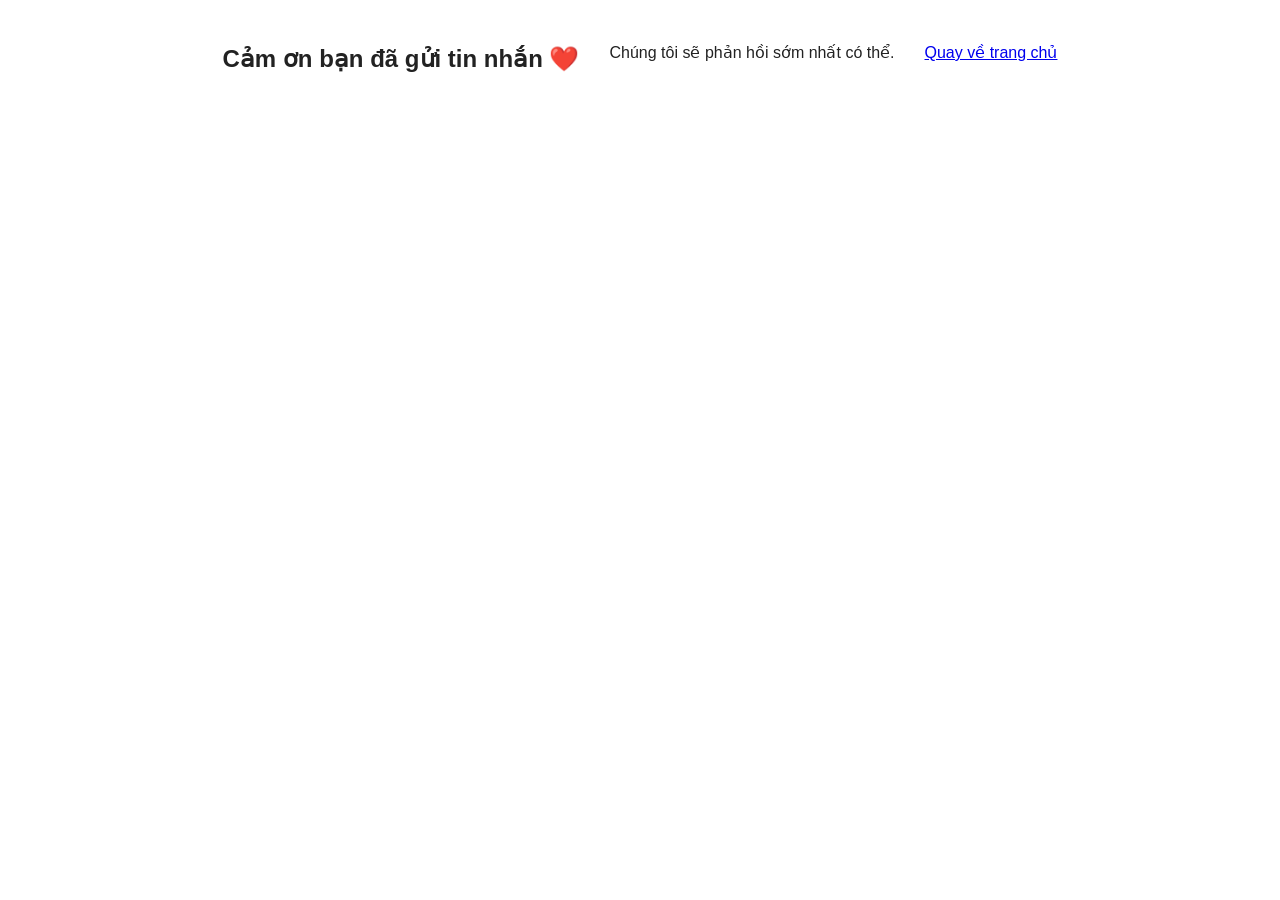
<file: chudetet/camon.html>
<!DOCTYPE html>
<html lang="vi">
<head>
    <meta charset="UTF-8">
    <title>Cảm ơn</title>
    <link rel="stylesheet" href="style.css">
</head>
<body>
    <div class="container">
        <h2>Cảm ơn bạn đã gửi tin nhắn ❤️</h2>
        <p>Chúng tôi sẽ phản hồi sớm nhất có thể.</p>
        <a href="index.html">Quay về trang chủ</a>
    </div>
</body>
</html>
</file>
<file: chudetet/style.css>
* {
    margin: 0;
    padding: 0;
    box-sizing: border-box;
    font-family: Arial, Helvetica, sans-serif;
}

body {
    background-color: #fff8f0;
    color: #333;
}

/* HEADER */
.header {
    background-color: #b30000;
    color: white;
    display: flex;
    justify-content: space-between;
    align-items: center;
    padding: 15px 50px;
}

.logo {
    font-size: 24px;
    font-weight: bold;
}

.logo span {
    color: #00cc44;
}

.menu {
    list-style: none;
    display: flex;
}

.menu li {
    margin-left: 25px;
}

.menu a {
    text-decoration: none;
    color: white;
    font-weight: bold;
    transition: 0.3s;
}

.menu a:hover {
    color: #00ff66;
}

/* HERO */
.hero {
    background: url("images/tet-tiengiang.jpg") no-repeat center center/cover;
    height: 90vh;
    display: flex;
    align-items: center;
    justify-content: center;
    text-align: center;
    color: white;
    position: relative;
}

.hero::after {
    content: "";
    position: absolute;
    width: 100%;
    height: 100%;
    background: rgba(0,0,0,0.4);
}

.hero-content {
    position: relative;
    z-index: 2;
}

.hero h1 {
    font-size: 50px;
}

.hero p {
    font-size: 20px;
    margin: 20px 0;
}

.btn {
    background-color: #00cc44;
    color: white;
    padding: 12px 25px;
    text-decoration: none;
    border-radius: 30px;
    transition: 0.3s;
}

.btn:hover {
    background-color: #009933;
}

/* INTRO */
.intro {
    padding: 60px 100px;
    text-align: center;
}

.intro h2 {
    color: #b30000;
    margin-bottom: 20px;
}

/* MAIN CONTENT */
.main-content {
    display: flex;
    justify-content: center;
    gap: 40px;
    padding: 50px;
}

.card {
    background: white;
    padding: 30px;
    width: 300px;
    border-radius: 15px;
    box-shadow: 0 5px 20px rgba(0,0,0,0.1);
    text-align: center;
    transition: 0.3s;
}

.card:hover {
    transform: translateY(-10px);
}

.card h3 {
    color: #b30000;
    margin-bottom: 15px;
}

.card a {
    display: inline-block;
    margin-top: 15px;
    text-decoration: none;
    color: #00cc44;
    font-weight: bold;
}

/* FOOTER */
footer {
    background-color: #b30000;
    color: white;
    text-align: center;
    padding: 20px;
    margin-top: 50px;
}

/* HERO FULL WIDTH */
.hero {
    position: relative;
    width: 100%;
    height: 500px;
    overflow: hidden;
}

.hero img {
    width: 100%;
    height: 100%;
    object-fit: cover; /* Ảnh luôn phủ kín ngang */
}

.hero-content {
    position: absolute;
    top: 50%;
    left: 10%;
    transform: translateY(-50%);
    color: white;
}

.hero-content h1 {
    font-size: 48px;
    margin-bottom: 10px;
}

.hero-content p {
    font-size: 20px;
    margin-bottom: 20px;
}

.btn {
    background: red;
    color: white;
    padding: 12px 25px;
    text-decoration: none;
    border-radius: 5px;
}
.hero {
    width: 100%;
    max-width: 1200px;   /* giới hạn chiều ngang */
    margin: 0 auto;      /* căn giữa */
    overflow: hidden;    /* chống tràn */
}

.hero img {
    width: 100%;
    height: auto;
    display: block;
}
/* Container chứa các thẻ */
.main-content {
    padding: 50px 0;
    background-color: #f9f9f9; /* Nền xám nhạt để nổi bật khung trắng */
}

.container {
    display: flex;
    justify-content: center;
    gap: 30px; /* Khoảng cách giữa các thẻ */
    max-width: 1200px;
    margin: 0 auto;
    flex-wrap: wrap; /* Tự động xuống dòng trên điện thoại */
}

/* Định dạng từng thẻ Card */
.card {
    background: white;
    width: 320px;
    border-radius: 15px; /* Bo góc khung */
    overflow: hidden;
    text-decoration: none;
    color: #333;
    box-shadow: 0 10px 20px rgba(0,0,0,0.1); /* Đổ bóng nhẹ */
    transition: transform 0.3s ease;
    display: flex;
    flex-direction: column;
}

.card:hover {
    transform: translateY(-10px); /* Hiệu ứng bay lên khi di chuột vào */
}

/* Khung chứa ảnh */
.card-img {
    width: 100%;
    height: 250px;
    background-color: #eee; /* Màu nền khi chưa có ảnh */
    overflow: hidden;
}

.card-img img {
    width: 100%;
    height: 100%;
    object-fit: cover; /* Giúp ảnh không bị méo */
    display: block;
}

/* Nội dung văn bản trong thẻ */
.card-content {
    padding: 20px;
    text-align: center;
}

.card-content h3 {
    color: #8b0000; /* Màu đỏ đô sang trọng */
    margin-bottom: 10px;
    font-size: 1.4rem;
    text-transform: uppercase;
}

.card-content p {
    font-size: 0.95rem;
    color: #666;
    line-height: 1.5;
    margin-bottom: 15px;
    min-height: 45px; /* Giữ các thẻ bằng chiều cao nhau */
}

.btn-more {
    font-weight: bold;
    color: #d32f2f;
    text-decoration: underline;
    font-size: 0.9rem;
}

/* Footer */
footer {
    text-align: center;
    padding: 20px;
    background: #333;
    color: white;
    margin-top: 50px;
}
* {
    margin: 0;
    padding: 0;
    box-sizing: border-box;
}

body {
    font-family: 'Montserrat', sans-serif;
    line-height: 1.8;
    color: #444;
    background-color: #fff;
}

/* Thanh menu ngang */
.content-nav {
    border-bottom: 1px solid #eee;
    padding: 20px 0;
    position: sticky;
    top: 0;
    background: white;
    z-index: 100;
}

.content-nav ul {
    display: flex;
    justify-content: center;
    list-style: none;
    gap: 30px;
}

.content-nav a {
    text-decoration: none;
    color: #888;
    font-size: 13px;
    font-weight: bold;
    letter-spacing: 1px;
}

.content-nav li.active a {
    color: #8b0000;
    border-bottom: 2px solid #8b0000;
    padding-bottom: 5px;
}

/* Container chính */
.main-container {
    max-width: 1000px;
    margin: 40px auto;
    padding: 0 20px;
}

/* Phần giới thiệu */
.intro-text {
    font-size: 18px;
    color: #666;
    margin-bottom: 30px;
    text-align: justify;
}

.instruction-text {
    font-style: italic;
    font-size: 14px;
    color: #999;
    margin-bottom: 15px;
}

/* Hình ảnh Feature */
.feature-image {
    position: relative;
    border-radius: 4px;
    overflow: hidden;
    margin-bottom: 60px;
}

.feature-image img {
    width: 100%;
    height: 500px;
    object-fit: cover;
    display: block;
}

.image-overlay {
    position: absolute;
    top: 0;
    left: 0;
    width: 100%;
    height: 100%;
    background: rgba(0,0,0,0.2);
    display: flex;
    flex-direction: column;
    justify-content: center;
    align-items: center;
}

.art-title {
    font-family: 'Great Vibes', cursive;
    color: white;
    font-size: 80px;
    text-shadow: 2px 2px 10px rgba(0,0,0,0.5);
}

.icon-360 {
    border: 2px solid white;
    color: white;
    border-radius: 50%;
    width: 60px;
    height: 60px;
    display: flex;
    justify-content: center;
    align-items: center;
    font-weight: bold;
    margin-top: 10px;
}

/* Danh sách chi tiết */
.section-title {
    color: #8b0000;
    font-size: 28px;
    margin-bottom: 30px;
}

.detail-item {
    margin-bottom: 35px;
}

.detail-item h3 {
    font-size: 20px;
    margin-bottom: 10px;
    color: #222;
}

.detail-item p {
    font-size: 16px;
    color: #555;
}
* { margin: 0; padding: 0; box-sizing: border-box; }
body { font-family: 'Montserrat', sans-serif; line-height: 1.6; color: #333; }

/* Tabs điều hướng */
.content-tabs {
    border-bottom: 1px solid #ddd;
    padding: 20px 0;
    text-align: center;
    position: sticky; top: 0; background: white; z-index: 1000;
}
.content-tabs ul { list-style: none; display: flex; justify-content: center; gap: 40px; }
.content-tabs a { text-decoration: none; color: #777; font-weight: 600; font-size: 14px; }
.content-tabs li.active a { color: #8b0000; border-bottom: 2px solid #8b0000; padding-bottom: 5px; }

/* Layout chính */
.container { max-width: 1000px; margin: 40px auto; padding: 0 20px; }
.intro-box { margin-bottom: 50px; font-size: 18px; color: #555; text-align: justify; }

/* Chi tiết phong tục */
.title-red { color: #8b0000; margin-bottom: 30px; font-size: 24px; }
.topic-item { margin-bottom: 30px; }
.topic-item h3 { font-size: 18px; margin-bottom: 10px; font-weight: 700; }
.topic-item p { color: #666; }

/* Gallery Mosaic */
.gallery-section { margin-top: 60px; text-align: center; }
.gallery-title { color: #b8860b; letter-spacing: 3px; margin-bottom: 30px; }
.gallery-grid {
    display: grid;
    grid-template-columns: repeat(4, 1fr);
    grid-auto-rows: 200px;
    gap: 15px;
}
.grid-item img { width: 100%; height: 100%; object-fit: cover; border-radius: 4px; }
.grid-item.wide { grid-column: span 2; }
.grid-item.tall { grid-row: span 2; }

/* Mobile */
@media (max-width: 768px) {
    .content-tabs ul { gap: 15px; }
    .gallery-grid { grid-template-columns: repeat(2, 1fr); }
}
/* Reset & Fonts */
* { margin: 0; padding: 0; box-sizing: border-box; }
body { font-family: 'Montserrat', sans-serif; line-height: 1.8; color: #333; }

/* Main Navigation */
.main-nav {
    display: flex; justify-content: space-between; align-items: center;
    padding: 15px 5%; background: white; position: fixed; width: 100%; top: 0; z-index: 2000;
}
.nav-links a { text-decoration: none; color: #444; margin: 0 15px; font-weight: 600; font-size: 14px; }
.logo-box img { height: 50px; }

/* Hero Section */
.hero-banner {
    height: 100vh;
    background: linear-gradient(rgba(0,0,0,0.2), rgba(0,0,0,0.2)), 
                url('https://i.ytimg.com/vi/juIIpOfrqog/maxresdefault.jpg') center/cover;
    display: flex; justify-content: center; align-items: center; text-align: center;
}
.script-font { font-family: 'Great Vibes', cursive; font-size: 100px; color: white; text-shadow: 3px 3px 15px rgba(0,0,0,0.6); }
.hero-sub { color: white; font-size: 20px; font-weight: 300; letter-spacing: 2px; }

/* Content Tabs */
.content-tabs {
    background: white; border-bottom: 1px solid #eee; padding: 20px 0;
    position: sticky; top: 80px; z-index: 1000;
}
.content-tabs ul { display: flex; justify-content: center; list-style: none; gap: 40px; }
.content-tabs a { text-decoration: none; color: #888; font-weight: bold; font-size: 13px; }
.content-tabs li.active a { color: #8b0000; border-bottom: 2px solid #8b0000; padding-bottom: 5px; }

/* Main Layout */
.container { max-width: 1000px; margin: 60px auto; padding: 0 20px; }
.title-red { color: #8b0000; font-size: 32px; margin-bottom: 25px; }
.intro-p { font-size: 18px; color: #666; margin-bottom: 40px; text-align: justify; }
.flex-row { display: flex; gap: 40px; align-items: center; margin-bottom: 60px; }
.img-wrapper img, .img-col img { width: 100%; border-radius: 4px; }

/* Gallery Mosaic */
.gallery-section { margin-top: 80px; }
.gallery-title { text-align: center; color: #b8860b; letter-spacing: 5px; margin-bottom: 40px; }
.gallery-grid { display: grid; grid-template-columns: repeat(3, 1fr); grid-auto-rows: 200px; gap: 15px; }
.grid-item img { width: 100%; height: 100%; object-fit: cover; border-radius: 4px; }
.grid-item.wide { grid-column: span 2; }
.grid-item.tall { grid-row: span 2; }

footer { background: #111; color: #777; padding: 50px 0; text-align: center; margin-top: 100px; }
/* Reset chung */
* { margin: 0; padding: 0; box-sizing: border-box; }
body { font-family: 'Montserrat', sans-serif; line-height: 1.6; color: #333; }

/* Tabs điều hướng dính */
.content-tabs {
    border-bottom: 1px solid #ddd; padding: 20px 0;
    position: sticky; top: 0; background: white; z-index: 1000;
}
.content-tabs ul { list-style: none; display: flex; justify-content: center; gap: 40px; }
.content-tabs a { text-decoration: none; color: #777; font-weight: 600; font-size: 14px; }
.content-tabs li.active a { color: #8b0000; border-bottom: 2px solid #8b0000; padding-bottom: 5px; }

/* Container chính */
.container { max-width: 1200px; margin: 40px auto; padding: 0 20px; }
.intro-box { margin-bottom: 50px; font-size: 18px; color: #555; text-align: center; }

/* Bố cục ngang cho Phong tục */
.title-red { color: #8b0000; margin-bottom: 30px; font-size: 24px; text-align: center; }
.horizontal-grid {
    display: flex;
    gap: 30px;
    justify-content: space-between;
    margin-bottom: 60px;
}
.topic-card {
    flex: 1;
    background: #fff;
    padding: 20px;
    border-radius: 8px;
    box-shadow: 0 4px 15px rgba(0,0,0,0.05); /* Đổ bóng nhẹ giống mẫu */
    text-align: center;
}
.topic-card h3 { font-size: 18px; margin-bottom: 15px; color: #222; height: 50px; } /* Cố định chiều cao tiêu đề */
.topic-card p { font-size: 14px; color: #666; margin-bottom: 20px; }
.view-more { color: #8b0000; font-weight: bold; text-decoration: underline; font-size: 13px; }

/* Gallery Mosaic */
.gallery-section { margin-top: 60px; }
.gallery-title { text-align: center; color: #b8860b; letter-spacing: 3px; margin-bottom: 30px; }
.gallery-grid {
    display: grid;
    grid-template-columns: repeat(3, 1fr);
    grid-auto-rows: 250px;
    gap: 15px;
}
.grid-item img { width: 100%; height: 100%; object-fit: cover; border-radius: 4px; }
.grid-item.wide { grid-column: span 2; }
.grid-item.tall { grid-row: span 2; }

/* Responsive cho điện thoại */
@media (max-width: 768px) {
    .horizontal-grid { flex-direction: column; }
    .gallery-grid { grid-template-columns: 1fr 1fr; }
}
/* ===== 3 KHỐI ẢNH NGANG ===== */

.three-blocks {
    width: 90%;
    margin: 80px auto;
    display: grid;
    grid-template-columns: repeat(3, 1fr);
    gap: 30px;
}

.block-card {
    background: #f3f3f3;
    border: 1px solid #ddd;
    text-align: center;
    transition: 0.3s ease;
}

.block-card img {
    width: 100%;
    height: 260px;
    object-fit: cover;
    display: block;
}

.block-content {
    padding: 25px 20px;
}

.block-content h3 {
    font-size: 18px;
    font-weight: 700;
    letter-spacing: 1px;
    margin-bottom: 10px;
}

.block-content p {
    font-size: 15px;
    color: #555;
}

/* Hover nhẹ giống website du lịch */
.block-card:hover {
    transform: translateY(-6px);
    box-shadow: 0 15px 30px rgba(0,0,0,0.08);
}

/* Responsive */
@media (max-width: 992px) {
    .three-blocks {
        grid-template-columns: 1fr;
    }
}
.content-section {
    margin-top: 100px;
}

.title-red {
    text-align: center;
    margin-bottom: 40px;
    font-size: 28px;
    font-weight: 700;
    color: #8B0000;
}
.topic-card {
    background: #fff;
    border-radius: 14px;
    overflow: hidden;
    box-shadow: 0 8px 20px rgba(0,0,0,0.05);
    transition: 0.3s ease;
}

.topic-card img {
    width: 100%;
    height: 220px;
    object-fit: cover;
    display: block;
}

.card-body {
    padding: 20px;
    text-align: center;
}

.img-caption {
    font-size: 13px;
    color: #888;
    font-style: italic;
    margin-bottom: 10px;
}

.topic-card h3 {
    margin-bottom: 8px;
    font-size: 18px;
    font-weight: 700;
}

.topic-card p {
    font-size: 15px;
    color: #555;
}
/* HEADER TRANG CON */
.sub-header {
    text-align: center;
    padding: 60px 20px;
    background: linear-gradient(to right, #b30000, #ff4d4d);
    color: white;
}

/* SECTION CARD */
.card-section {
    width: 85%;
    margin: 60px auto;
    display: grid;
    grid-template-columns: repeat(auto-fit, minmax(280px, 1fr));
    gap: 30px;
}

/* CARD */
.food-card {
    background: white;
    border-radius: 20px;
    overflow: hidden;
    box-shadow: 0 10px 30px rgba(0,0,0,0.1);
    transition: 0.4s;
}

.food-card:hover {
    transform: translateY(-10px);
    box-shadow: 0 15px 40px rgba(0,0,0,0.2);
}

.food-card img {
    width: 100%;
    height: 220px;
    object-fit: cover;
}

.food-content {
    padding: 20px;
}

.food-content h3 {
    color: #c40000;
    margin-bottom: 10px;
}

.food-content p {
    font-size: 14px;
    line-height: 1.6;
}
/* ================= VIDEO INTRO ================= */

.intro-video{
    position:relative;
    width:100%;
    height:90vh;
    overflow:hidden;
}

.intro-video video{
    position:absolute;
    top:50%;
    left:50%;
    min-width:100%;
    min-height:100%;
    transform:translate(-50%,-50%);
    object-fit:cover;
}

.video-overlay{
    position:absolute;
    width:100%;
    height:100%;
    background:rgba(0,0,0,0.45);
}

.video-text{
    position:relative;
    z-index:2;
    height:100%;
    display:flex;
    flex-direction:column;
    justify-content:center;
    align-items:center;
    text-align:center;
    color:white;
}

.video-text h1{
    font-size:60px;
    font-weight:700;
    letter-spacing:4px;
}

.video-text p{
    margin-top:15px;
    font-size:20px;
    letter-spacing:2px;
}
/* YOUTUBE FULL WIDTH BANNER */

.intro-video{
    position: relative;
    width: 100%;
    height: 90vh;
    overflow: hidden;
}

.youtube-wrapper{
    position: absolute;
    top: 50%;
    left: 50%;
    width: 100vw;
    height: 56.25vw; /* 16:9 ratio */
    min-height: 100vh;
    min-width: 177.77vh;
    transform: translate(-50%, -50%);
}

.youtube-wrapper iframe{
    width: 100%;
    height: 100%;
    pointer-events: none; /* không cho click */
}

.video-overlay{
    position: absolute;
    width: 100%;
    height: 100%;
    background: rgba(0,0,0,0.45);
}

.video-text{
    position: relative;
    z-index: 2;
    height: 100%;
    display: flex;
    flex-direction: column;
    justify-content: center;
    align-items: center;
    color: white;
    text-align: center;
}

.video-text h1{
    font-size: 60px;
    letter-spacing: 4px;
}

.video-text p{
    font-size: 20px;
    margin-top: 15px;
}
/* HERO VIDEO */
.hero-banner {
    position: relative;
    height: 100vh;
    overflow: hidden;
}

.hero-video {
    position: absolute;
    top: 50%;
    left: 50%;
    min-width: 100%;
    min-height: 100%;
    transform: translate(-50%, -50%);
    object-fit: cover;
    z-index: 1;
}

.hero-overlay {
    position: absolute;
    top: 0;
    left: 0;
    width: 100%;
    height: 100%;
    background: rgba(0,0,0,0.4); /* làm tối video để chữ nổi bật */
    z-index: 2;
}

.hero-content {
    position: relative;
    z-index: 3;
    text-align: center;
    color: white;
    top: 50%;
    transform: translateY(-50%);
}

.script-font {
    font-family: 'Great Vibes', cursive;
    font-size: 80px;
}

.hero-sub {
    font-size: 20px;
    letter-spacing: 2px;
}
/* XÓA KHOẢNG TRẮNG */
body {
    margin: 0;
    padding: 0;
}

/* HERO FULL SCREEN */
.hero-banner {
    position: relative;
    width: 100%;
    height: 100vh;
    overflow: hidden;
}

/* VIDEO FULL */
.hero-video {
    position: absolute;
    top: 50%;
    left: 50%;
    width: 100vw;
    height: 100vh;
    transform: translate(-50%, -50%);
    object-fit: cover;
    pointer-events: none;
    z-index: 1;
}

/* LỚP PHỦ TỐI */
.hero-overlay {
    position: absolute;
    width: 100%;
    height: 100%;
    background: rgba(0,0,0,0.4);
    top: 0;
    left: 0;
    z-index: 2;
}

/* TEXT */
.hero-content {
    position: relative;
    z-index: 3;
    text-align: center;
    color: white;
    top: 50%;
    transform: translateY(-50%);
}

.script-font {
    font-family: 'Great Vibes', cursive;
    font-size: 90px;
}

.hero-sub {
    font-size: 22px;
    letter-spacing: 3px;
}
/* SUB HERO */
.sub-hero {
    height: 60vh;
    background: linear-gradient(rgba(0,0,0,0.5), rgba(0,0,0,0.5)),
                url("https://i.ytimg.com/vi/juIIpOfrqog/maxresdefault.jpg");
    background-size: cover;
    background-position: center;
    display: flex;
    justify-content: center;
    align-items: center;
    text-align: center;
    color: white;
}

.sub-hero-content h1 {
    font-size: 70px;
}

.sub-hero-content p {
    font-size: 18px;
    letter-spacing: 2px;
}

/* CONTENT */
.content-section {
    padding: 80px 10%;
    background: #fff;
}

.culture-grid {
    display: grid;
    grid-template-columns: repeat(auto-fit, minmax(280px, 1fr));
    gap: 30px;
}

.culture-card {
    background: #fff;
    box-shadow: 0 10px 25px rgba(0,0,0,0.08);
    border-radius: 12px;
    overflow: hidden;
    transition: 0.3s;
}

.culture-card img {
    width: 100%;
    height: 220px;
    object-fit: cover;
}

.culture-card h3 {
    padding: 15px 20px 5px;
    color: #c40000;
}

.culture-card p {
    padding: 0 20px 20px;
    font-size: 15px;
    color: #555;
}

.culture-card:hover {
    transform: translateY(-8px);
}

/* FOOTER */
footer {
    background: #111;
    color: white;
    text-align: center;
    padding: 20px;
}
/* XÓA KHOẢNG TRẮNG */
body{
    margin:0;
    padding:0;
}

/* HERO FULL WIDTH */
.hero{
    position:relative;
    width:100%;
    height:100vh;
    overflow:hidden;
}

.hero img{
    width:100%;
    height:100vh;
    object-fit:cover;
    display:block;
}

/* LỚP PHỦ TỐI */
.hero::after{
    content:"";
    position:absolute;
    top:0;
    left:0;
    width:100%;
    height:100%;
    background:rgba(0,0,0,0.45);
}

/* TEXT NẰM GIỮA ẢNH */
.hero-content{
    position:absolute;
    top:50%;
    left:50%;
    transform:translate(-50%,-50%);
    text-align:center;
    color:white;
    z-index:2;
    width:90%;
}

.hero-content h1{
    font-size:55px;
    margin-bottom:20px;
}

.hero-content p{
    font-size:22px;
    margin-bottom:30px;
}

.btn{
    padding:14px 35px;
    background:#e60000;
    color:white;
    text-decoration:none;
    border-radius:40px;
    font-weight:bold;
    transition:0.3s;
}

.btn:hover{
    background:#ffd700;
    color:#b30000;
}
body {
    font-family: Arial, sans-serif;
    margin: 0;
    background: #f8f8f8;
}

.container {
    width: 90%;
    max-width: 1100px;
    margin: auto;
    padding: 40px 0;
}

.title {
    text-align: center;
    font-size: 32px;
    color: #c40000;
    margin-bottom: 30px;
}

/* ===== GALLERY ===== */
.gallery {
    display: grid;
    grid-template-columns: repeat(auto-fit, minmax(300px, 1fr));
    gap: 20px;
}

.gallery img {
    width: 100%;
    height: 250px;
    object-fit: cover;
    border-radius: 12px;
    transition: 0.4s;
    box-shadow: 0 5px 15px rgba(0,0,0,0.1);
}

.gallery img:hover {
    transform: scale(1.05);
}

/* ===== VIDEO ===== */
.video-title {
    text-align: center;
    margin-top: 50px;
    color: #c40000;
}

.video-box {
    margin-top: 20px;
    display: flex;
    justify-content: center;
}

.video-box iframe {
    width: 100%;
    max-width: 800px;
    height: 450px;
    border-radius: 12px;
}
*{
    margin:0;
    padding:0;
    box-sizing:border-box;
}

body{
    font-family: 'Montserrat', sans-serif;
    background:#ffffff;
    color:#222;
}

/* HERO */
.hero{
    position:relative;
    height:90vh;
    overflow:hidden;
}

.hero img{
    width:100%;
    height:100%;
    object-fit:cover;
}

.overlay{
    position:absolute;
    top:0;
    left:0;
    width:100%;
    height:100%;
    background:rgba(0,0,0,0.45);
}

.hero-content{
    position:absolute;
    top:50%;
    left:50%;
    transform:translate(-50%,-50%);
    text-align:center;
    color:white;
}

.hero-content h1{
    font-family:'Playfair Display', serif;
    font-size:60px;
    letter-spacing:2px;
    margin-bottom:20px;
}

.hero-content p{
    font-size:20px;
    font-weight:300;
}

/* STORY SECTION */
.story{
    width:85%;
    margin:120px auto;
}

.story-block{
    display:flex;
    align-items:center;
    justify-content:space-between;
    margin-bottom:120px;
    gap:60px;
}

.story-block.reverse{
    flex-direction:row-reverse;
}

.story-text{
    flex:1;
}

.story-text h2{
    font-family:'Playfair Display', serif;
    font-size:40px;
    margin-bottom:25px;
    color:#b30000;
}

.story-text p{
    font-size:18px;
    line-height:1.8;
    color:#444;
}

.story-img{
    flex:1;
}

.story-img img{
    width:100%;
    border-radius:10px;
    box-shadow:0 15px 40px rgba(0,0,0,0.15);
}

/* FOOTER */
.footer{
    text-align:center;
    padding:40px;
    background:#111;
    color:white;
    font-size:14px;
    letter-spacing:1px;
}
/* HERO SMALL */
.hero-small{
    position:relative;
    height:60vh;
    overflow:hidden;
}

.hero-small img{
    width:100%;
    height:100%;
    object-fit:cover;
}

/* CONTACT */
.contact-section{
    padding:100px 0;
    background:#fff;
}

.contact-container{
    width:85%;
    margin:auto;
    display:flex;
    gap:80px;
}

.contact-info{
    flex:1;
}

.contact-info h2{
    font-family:'Playfair Display', serif;
    font-size:40px;
    margin-bottom:20px;
    color:#b30000;
}

.contact-info p{
    font-size:17px;
    line-height:1.8;
    margin-bottom:15px;
    color:#444;
}

.contact-form{
    flex:1;
}

.form-row{
    display:flex;
    gap:20px;
    margin-bottom:20px;
}

.contact-form input,
.contact-form textarea{
    width:100%;
    padding:15px;
    border:1px solid #ddd;
    font-size:16px;
    font-family:'Montserrat', sans-serif;
    transition:0.3s;
}

.contact-form input:focus,
.contact-form textarea:focus{
    border-color:#b30000;
    outline:none;
}

.contact-form button{
    margin-top:15px;
    padding:14px 35px;
    border:none;
    background:#b30000;
    color:white;
    font-size:16px;
    letter-spacing:1px;
    cursor:pointer;
    transition:0.3s;
}

.contact-form button:hover{
    background:#800000;
}

/* MAP */
.map-section iframe{
    width:100%;
    height:400px;
    border:0;
}

/* FOOTER giữ như trang trước */
/* ===== THANK YOU PAGE ===== */

.thankyou-page {
    margin: 0;
    padding: 0;
    height: 100vh;
    display: flex;
    justify-content: center;
    align-items: center;
    background: linear-gradient(135deg, #fff5f5, #ffecec);
    font-family: 'Montserrat', sans-serif;
}

.thankyou-box {
    background: #ffffff;
    padding: 60px 50px;
    text-align: center;
    border-radius: 15px;
    box-shadow: 0 15px 40px rgba(0,0,0,0.1);
    max-width: 500px;
    animation: fadeIn 0.6s ease-in-out;
}

.check-icon {
    font-size: 70px;
    color: #b22222;
    margin-bottom: 20px;
}

.thankyou-box h2 {
    font-size: 28px;
    color: #b22222;
    margin-bottom: 15px;
}

.thankyou-box p {
    color: #555;
    margin-bottom: 30px;
    font-size: 16px;
}

.btn-home {
    display: inline-block;
    background: #b22222;
    color: #ffffff;
    padding: 12px 30px;
    border-radius: 30px;
    text-decoration: none;
    font-weight: 600;
    transition: 0.3s;
}

.btn-home:hover {
    background: #8b1a1a;
    transform: translateY(-3px);
}

@keyframes fadeIn {
    from {
        opacity: 0;
        transform: translateY(20px);
    }
    to {
        opacity: 1;
        transform: translateY(0);
    }
}
</file>
